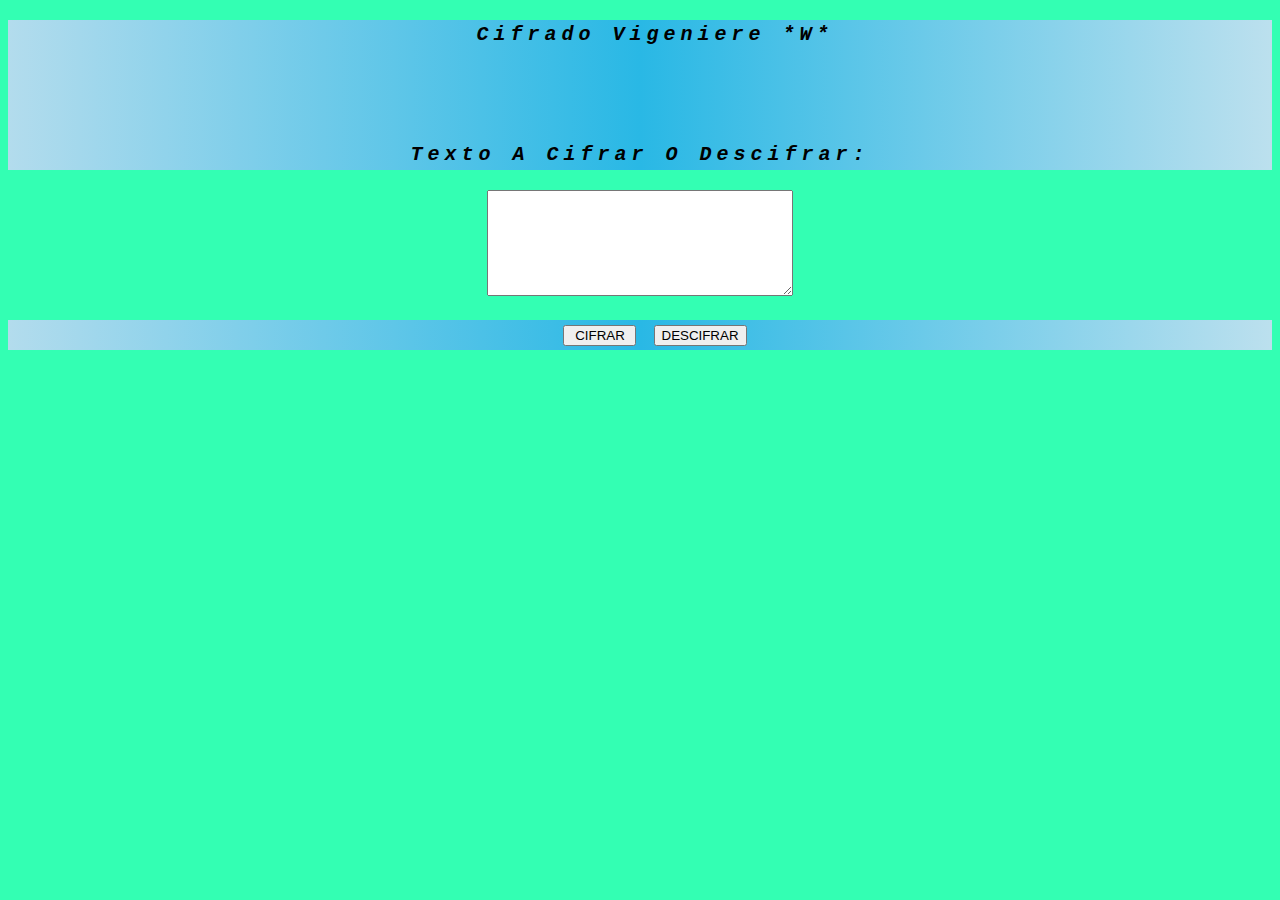
<file: index.html>
<!DOCTYPE html>
<html  lang="es">
<head>
	<meta charset="utf-8">
	<link href="estilo.css" rel="stylesheet" type="text/css">
        <script src="logica.js"></script>
</head>
 
<body style="background-color:#33FFB3;">
<center>
<p align="center">
Cifrado Vigeniere *w*
<br><br><br><br>
Texto a Cifrar o Descifrar:</p>

<textarea id="cadena"></textarea>
  </center>
<p><input type="button" value=" CIFRAR " onclick="codificar()">

	<input type="button" value="DESCIFRAR" onclick="decodificar()">
 
<div id="resultado"></div>
 </p>
</body>
</html>
</file>
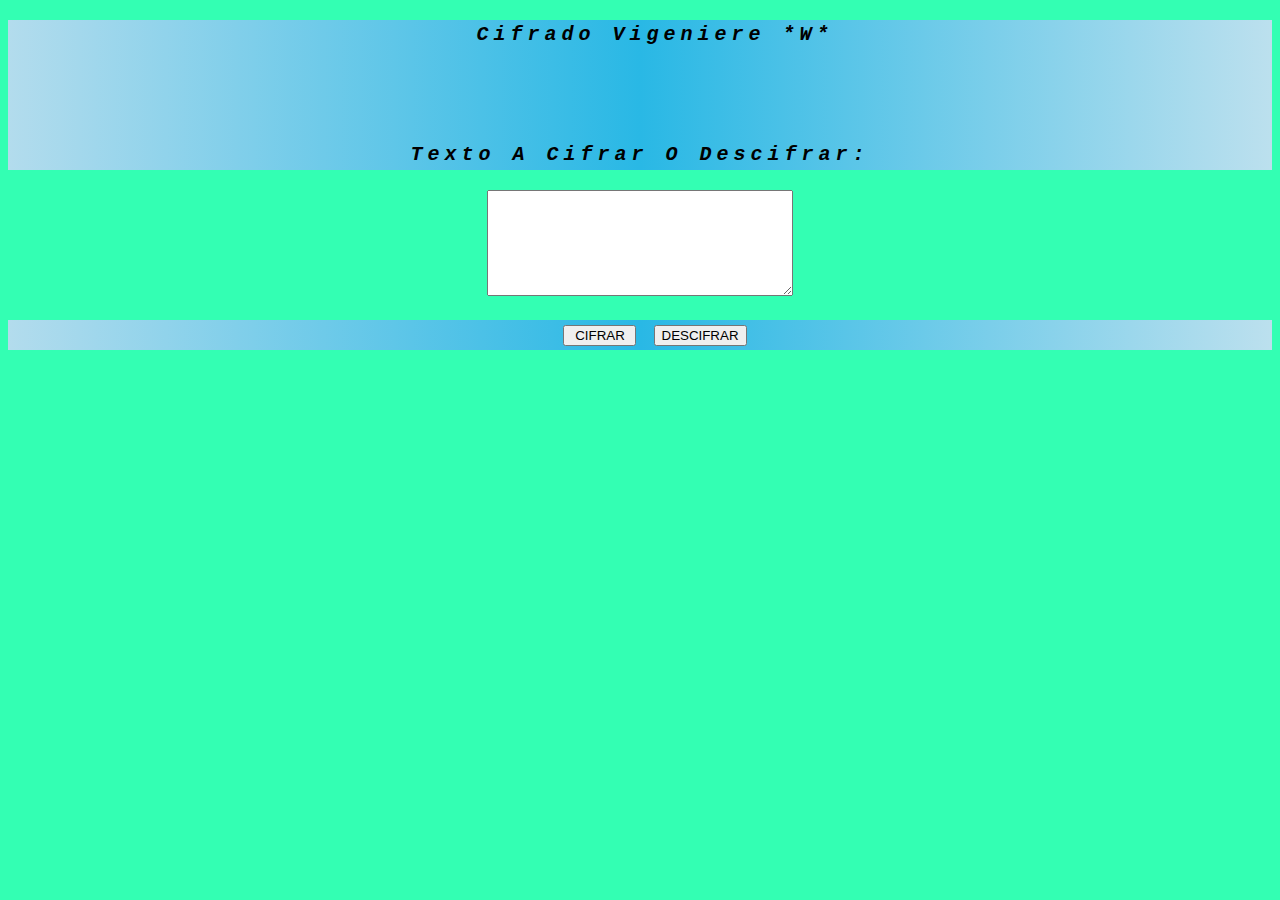
<file: vigeniere.html>
<!DOCTYPE html>
<html lang="es">
<head>
	<meta charset="utf-8">
	<link href="estilo.css" rel="stylesheet" type="text/css">
        <script src="logica.js"></script>
</head>
 
<body style="background-color:#33FFB3;">
<center>
<p align="center">
Cifrado Vigeniere *w*
<br><br><br><br>
Texto a Cifrar o Descifrar:</p>

<textarea id="cadena"></textarea>
  </center>
<p><input type="button" value=" CIFRAR " onclick="codificar()">

	<input type="button" value="DESCIFRAR" onclick="decodificar()">
 
<div id="resultado"></div>
 </p>
</body>
</html>
</file>
<file: estilo.css>
BODY {color:brown }

P {color:black; 
   font-size:20px;
   font-family:Courier;
   font-weight:bold;
   font-style:italic;
   line-height:30px;
   letter-spacing:5px;
   text-transform:capitalize;
   text-align:center;
   text-indent:30px;
   background: linear-gradient(to right, rgba(179,220,237,1) 0%, rgba(41,184,229,1) 50%, rgba(188,224,238,1) 100%);

  }
  textarea {width:300px;height: 100px}
div{
   text-align:center;
   font-size:30px;
   font-family:Courier;
   font-weight:bold;
   font-style:italic;
}
</file>
